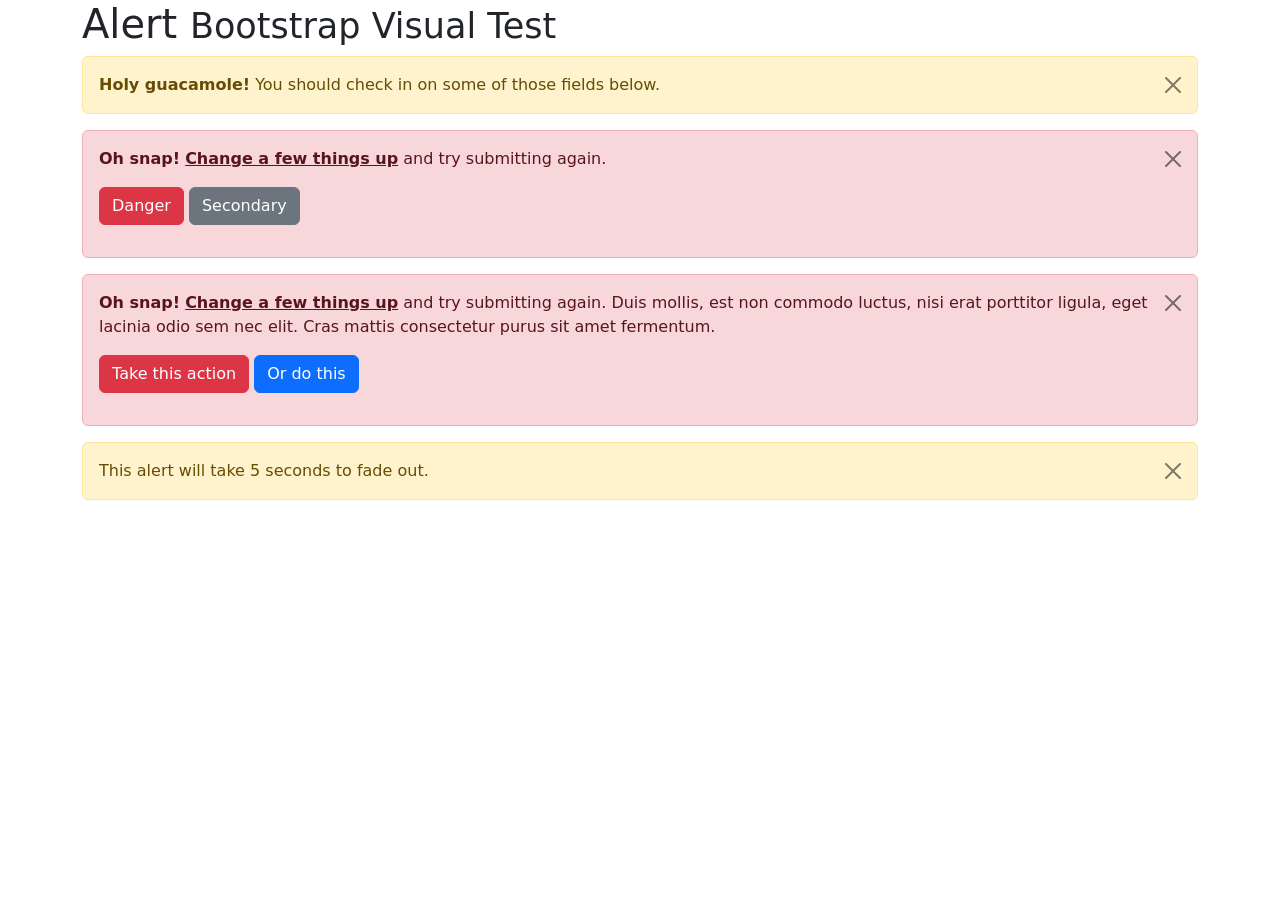
<file: assets/libs/bootstrap/js/tests/visual/alert.html>
<!doctype html>
<html lang="en">
  <head>
    <meta charset="utf-8">
    <meta name="viewport" content="width=device-width, initial-scale=1">
    <link href="../../../dist/css/bootstrap.min.css" rel="stylesheet">
    <title>Alert</title>
  </head>
  <body>
    <div class="container">
      <h1>Alert <small>Bootstrap Visual Test</small></h1>

      <div class="alert alert-warning alert-dismissible fade show" role="alert">
        <button type="button" class="btn-close" data-bs-dismiss="alert" aria-label="Close"></button>
        <strong>Holy guacamole!</strong> You should check in on some of those fields below.
      </div>

      <div class="alert alert-danger alert-dismissible fade show" role="alert">
        <button type="button" class="btn-close" data-bs-dismiss="alert" aria-label="Close"></button>
        <p>
          <strong>Oh snap!</strong> <a href="#" class="alert-link">Change a few things up</a> and try submitting again.
        </p>
        <p>
          <button type="button" class="btn btn-danger">Danger</button>
          <button type="button" class="btn btn-secondary">Secondary</button>
        </p>
      </div>

      <div class="alert alert-danger alert-dismissible fade show" role="alert">
        <button type="button" class="btn-close" data-bs-dismiss="alert" aria-label="Close"></button>
        <p>
          <strong>Oh snap!</strong> <a href="#" class="alert-link">Change a few things up</a> and try submitting again. Duis mollis, est non commodo luctus, nisi erat porttitor ligula, eget lacinia odio sem nec elit. Cras mattis consectetur purus sit amet fermentum.
        </p>
        <p>
          <button type="button" class="btn btn-danger">Take this action</button>
          <button type="button" class="btn btn-primary">Or do this</button>
        </p>
      </div>

      <div class="alert alert-warning alert-dismissible fade show" role="alert" style="transition-duration: 5s;">
        <button type="button" class="btn-close" data-bs-dismiss="alert" aria-label="Close"></button>
        This alert will take 5 seconds to fade out.
      </div>
    </div>

    <script src="../../../dist/js/bootstrap.bundle.js"></script>
  </body>
</html>
</file>
